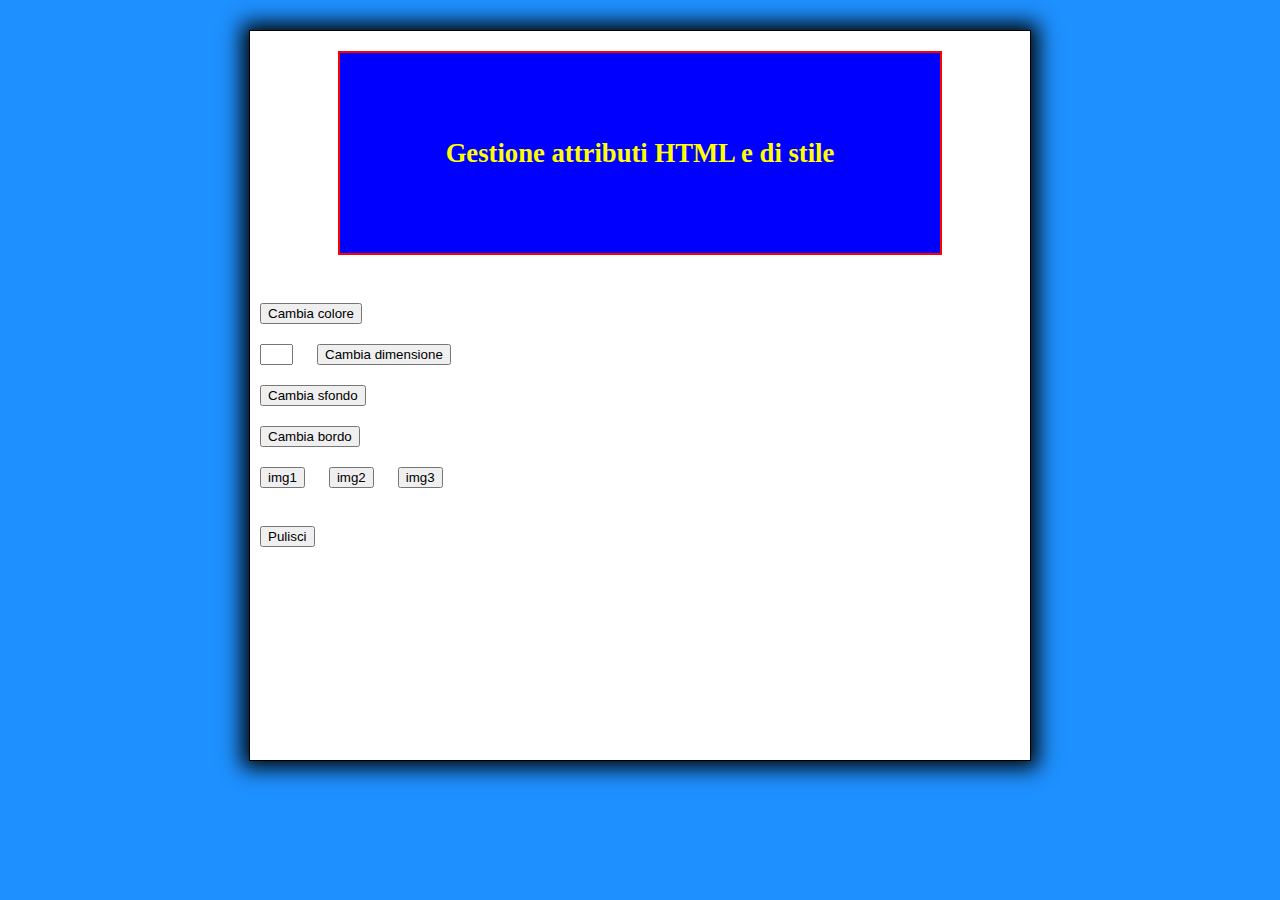
<file: Ese 17_styles/index.html>
﻿<!DOCTYPE html>
<html>
    <head>
        <meta charset="UTF-8">
        <link rel="stylesheet" href="index.css"/>
        <script type="application/javascript" src="index.js"></script>
        <title>getAttribute</title>
    </head>
    
    <body>
        <div id="wrapper">
			<div id="titolo">Gestione attributi HTML e di stile</div>
            <br />
            <!-- aggiungiamo l'onclick dinamicamente -->
            <input type="button" id="btnColore" value="Cambia colore" />
            <br />
            <input type="text" id="txtSize" size="1" />
            <input type="button" id="btnDimensione" value="Cambia dimensione" />
            <br />
            <input type="button" id="btnSfondo" value="Cambia sfondo" />
			<br />
            <input type="button" id="btnBordo" value="Cambia bordo" />
            <br />
            <input type="button" id="btnImg1" value="img1" />
            <input type="button" id="btnImg2" value="img2" />
            <input type="button" id="btnImg3" value="img3" />
            <br />
            <img id="imgBox" />
            <br />
            <input type="button" id="btnClear" value="Pulisci" />
        </div>
    </body>
</html>
</file>
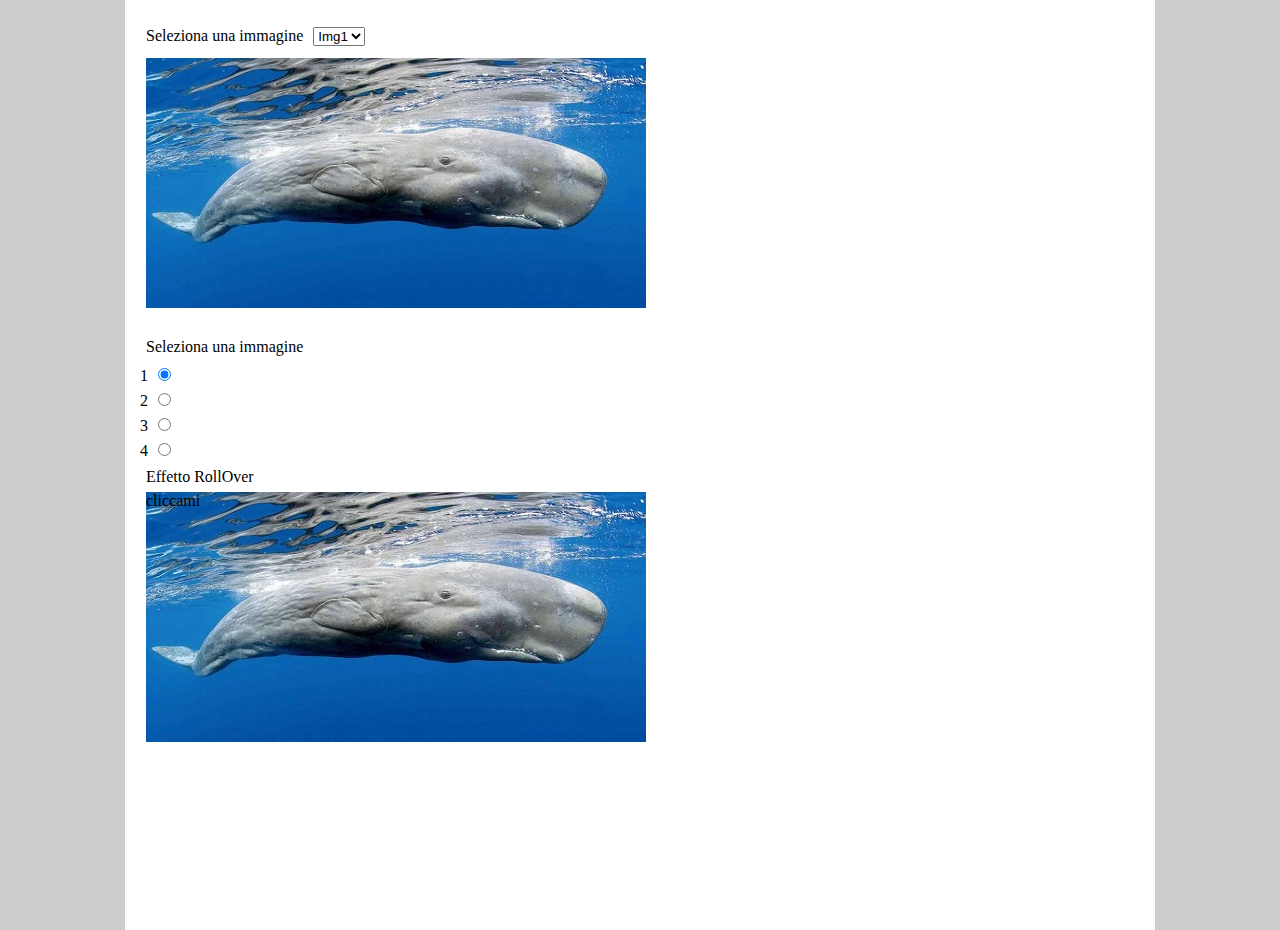
<file: Ese 18 BackgroundImage/index.html>
<!DOCTYPE html>
<html lang="en">
<head>
    <meta charset="UTF-8">
    <title>Background Image</title>
	<link rel="stylesheet" href="index.css"/>
    <script type="text/javascript" src="index.js"></script>
</head>

<body>
	<div id="wrapper">
		<p> Seleziona una immagine 
			<select id="lstImmagini" onchange="cambiaImmagine(this)">
				<option value="0">Img1</option>
				<option value="1">Img2</option>
				<option value="2">Img3</option>
				<option value="3">Img4</option>
			</select> 
		</p> 
		<div id="imgBox"></div> <br>

		<p> Seleziona una immagine </p> 
        1 <input type="radio" name="opt" value="0" checked> <br>
        2 <input type="radio" name="opt" value="1"> <br>
        3 <input type="radio" name="opt" value="2"> <br>
        4 <input type="radio" name="opt" value="3"> <br>	
		
		<p> Effetto RollOver </p> 
		<div id="imgRoll" onmouseover="roll_on()" onmouseout="roll_off()" onclick="alert('ok')"> cliccami </div> 

	</div>
</body>
</html>
</file>
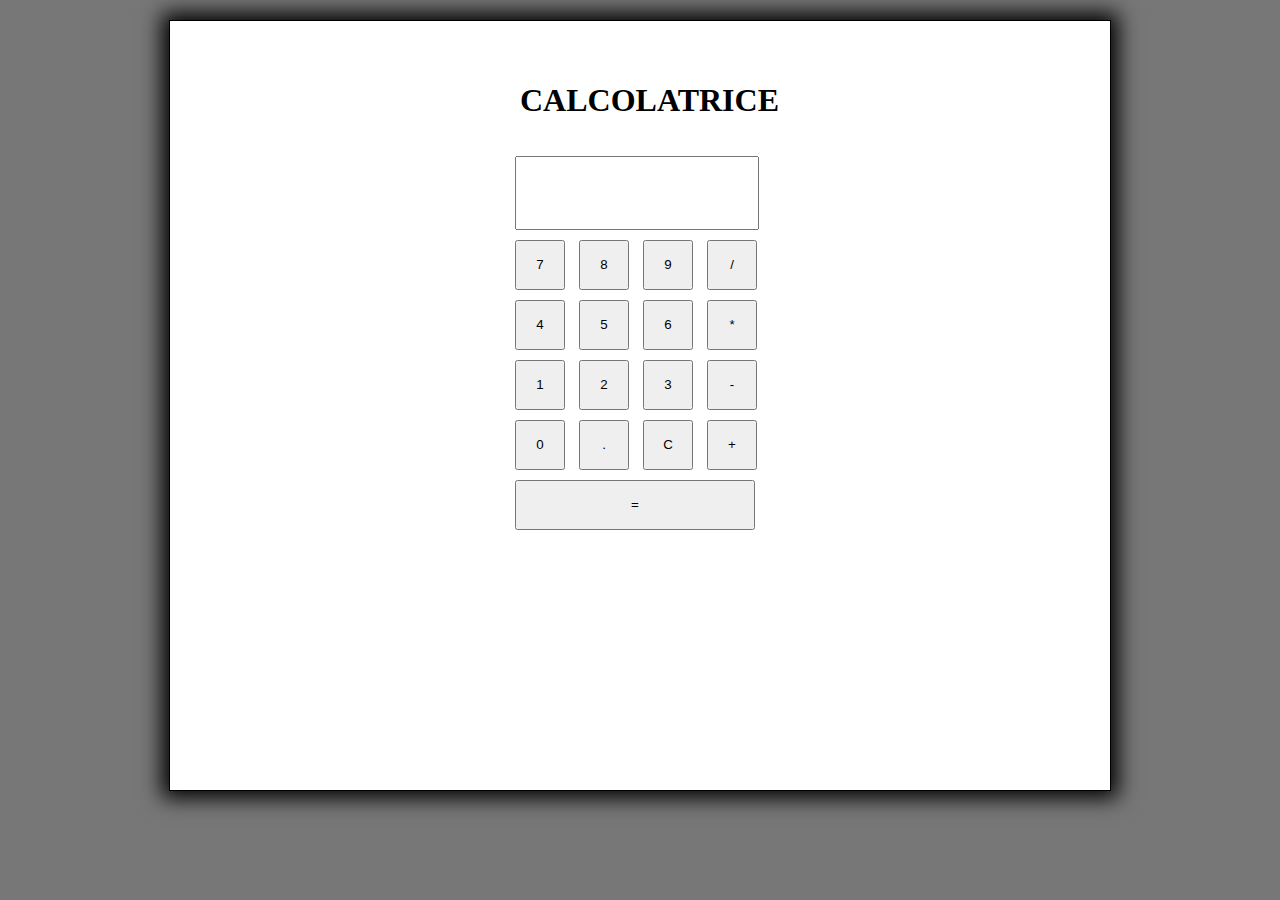
<file: Ese 19 Calcolatrice/index.html>
﻿<!DOCTYPE html> 
<html>
<head>
	<title>Vallauri</title>
	<meta charset="utf-8">
    <link rel="stylesheet" href="index.css"/>
    <script type="application/javascript" src="index.js"></script>
</head>
<body onload="init()">
  <div id="wrapper">
	 <div> 
	    <h1> CALCOLATRICE </h1>
        <input type="text" value="" id="txtDisplay" readonly />
        <br/>
        <input type="button" value="7" name="btnNum" />
        <input type="button" value="8" name="btnNum" />
        <input type="button" value="9" name="btnNum" />
        <input type="button" value="/" name="btnOperatore" />
        <br/>
        <input type="button" value="4" name="btnNum" />
        <input type="button" value="5" name="btnNum" />
        <input type="button" value="6" name="btnNum" />
        <input type="button" value="*" name="btnOperatore" />
        <br/>
        <input type="button" value="1" name="btnNum" />
        <input type="button" value="2" name="btnNum" />
        <input type="button" value="3" name="btnNum" />
        <input type="button" value="-" name="btnOperatore" />
        <br/>
        <input type="button" value="0" name="btnNum" />
        <input type="button" value="." name="btnNum" />
        <input type="button" value="C" onclick="resetta()" />
        <input type="button" value="+" name="btnOperatore" />
        <br/>
        <input type="button" value="=" onclick="calcola()" id="btnRis" />
     </div>
  </div>
</body>
</html>
</file>
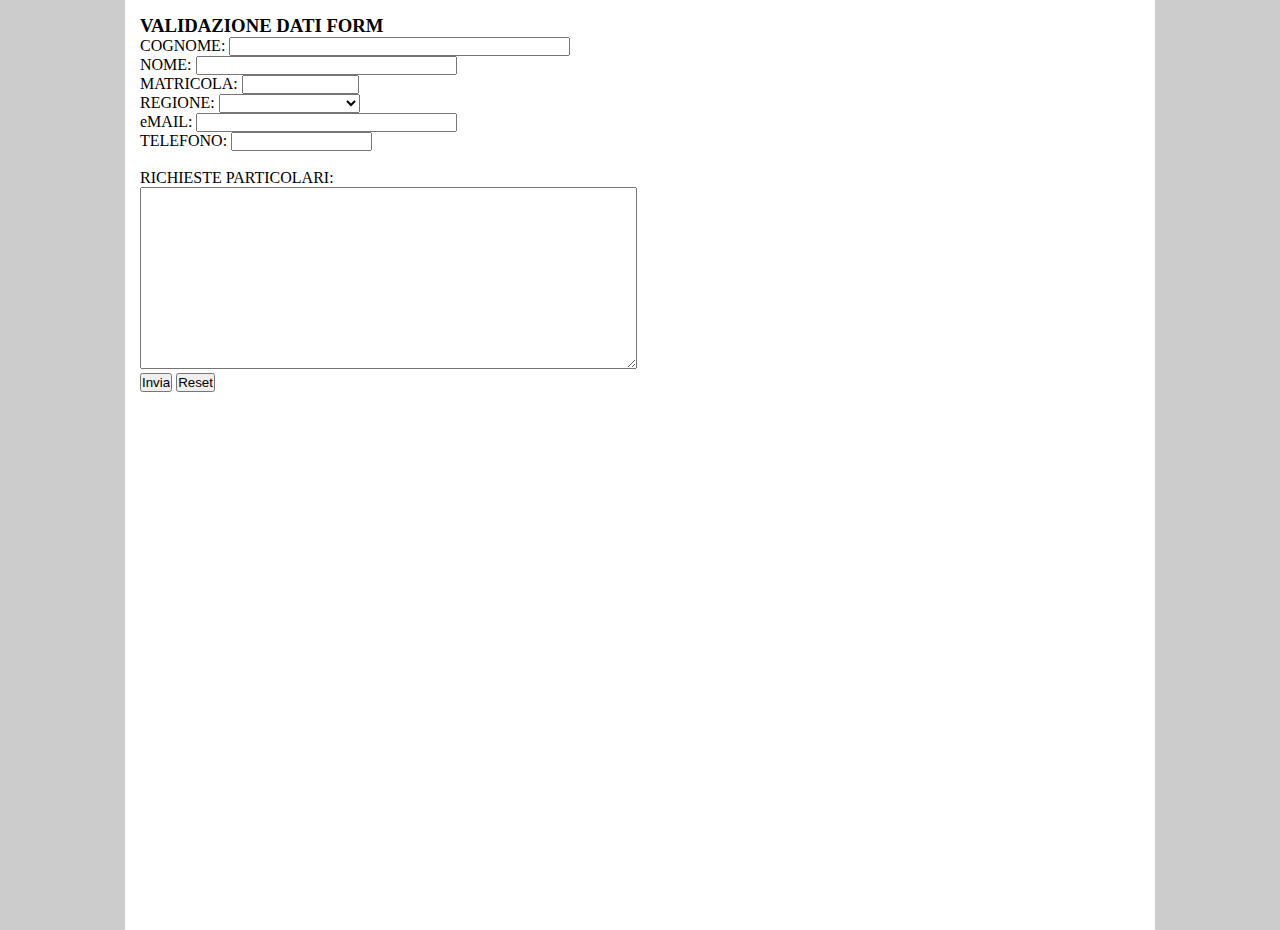
<file: Ese 20 Form/index.html>
<!DOCTYPE html> <!-- documento html5 -->
<html lang="it">
	<head>
		<meta charset="UTF-8" />
		<title></title>
		<link rel="stylesheet" href="index.css"/>
		<script type="application/javascript" src="index.js"></script>
	</head>	
	<body>   
		<div id="wrapper">
			<h3>VALIDAZIONE DATI FORM</h3>
			<form action="" method="post" name="registr" onsubmit="return validaForm()" >
				COGNOME:
				<input type="text" name="cognome" size="40" maxlength="40">
				<br>
				NOME:
				<input type="text" name="nome" size="30" maxlength="30">
				<br>
				MATRICOLA:
				<input type="text" name="matricola" size="12" maxlength="12" onkeypress="soloNumeri(event)">
				<br>
				REGIONE:
				<select name="regione">
					<option value="valdaosta">Val d’Aosta</option>
					<option value="piemonte">Piemonte</option>
					<option value="liguria">Liguria</option>
					<option value="lombardia">Lombardia</option>
					<option value="veneto">Veneto</option>
					<option value="trentino">Trentino Alto Adige</option>
					<option value="friuli">Friuli Venezia-Giulia</option>
					<option value="emilia">Emilia-Romagna</option>
					<option value="toscana">Toscana</option>
					<option value="marche">Marche</option>
					<option value="umbria">Umbria</option>
					<option value="lazio">Lazio</option>
					<option value="abruzzo">Abruzzo</option>
					<option value="molise">Molise</option>
					<option value="campania">Campania</option>
					<option value="basilicata">Basilicata</option>
					<option value="puglia">Puglia</option>
					<option value="calabria">Calabria</option>
					<option value="sicilia">Sicilia</option>
					<option value="sardegna">Sardegna</option>
				</select>
				<br>
				eMAIL:
				<input type="text" name="email" size="30" maxlength="30">
				<br>
				TELEFONO:
				<input type="text" name="tel" size="15" maxlength="15" onkeypress="soloNumeri(event)">
				<br><br>
				RICHIESTE PARTICOLARI:
				<br>
				<textarea name="richieste" cols="60" rows="12"></textarea>
				<div class="buttons">	
					<input type="submit" value="Invia">
					<input type="reset" value="Reset">
				</div>
			</form>
		</div>
	</body>
</html>
</file>
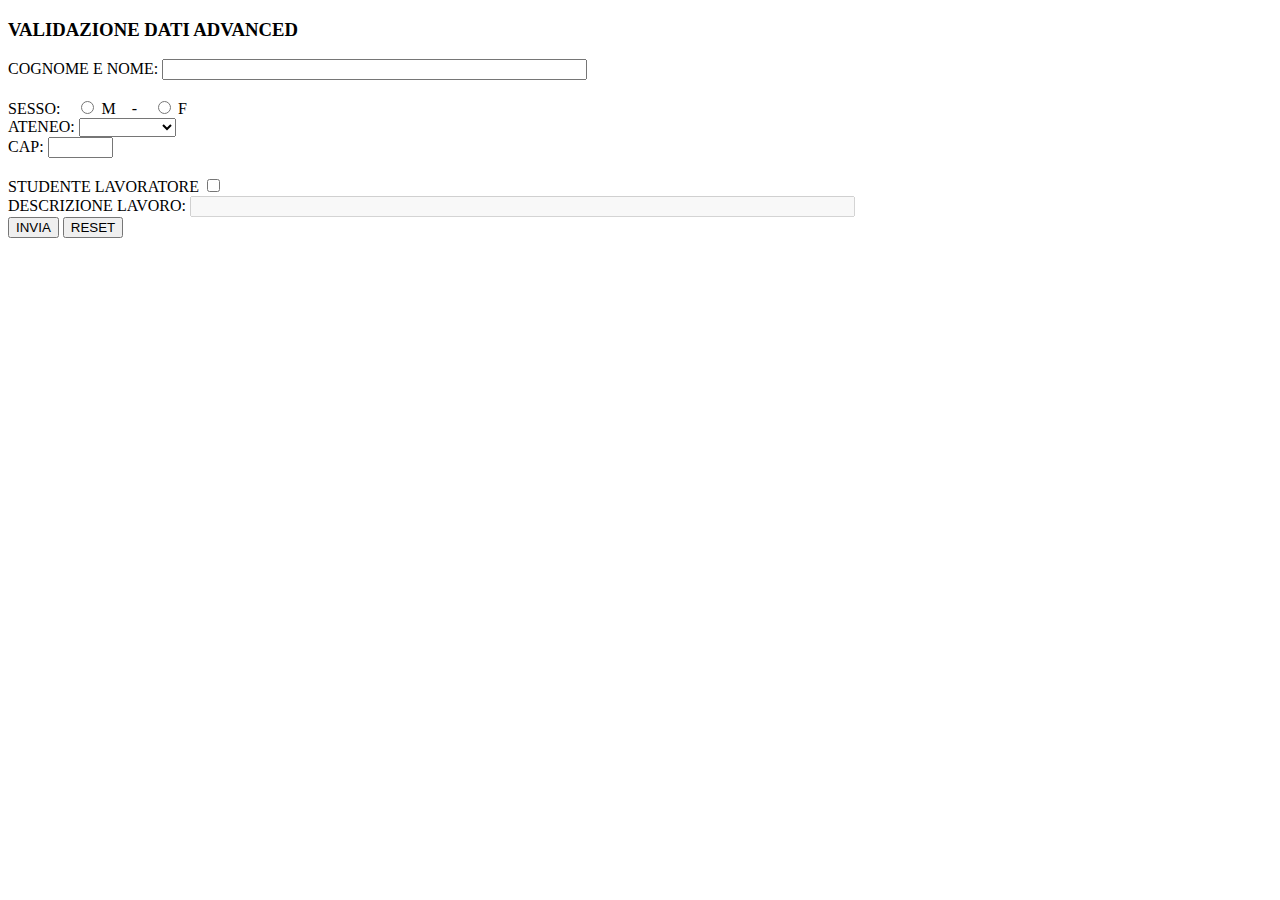
<file: Ese 21 Form Medio/index.html>
<!DOCTYPE html> <!-- documento html5 -->
<html lang="it">
	<head>
		<meta charset="UTF-8" />
		<title></title>
		<link rel="stylesheet" href="index.css"/>
		<script type="application/javascript" src="index.js"></script>
	</head>	
	<body>
   <div id="wrapper">
       <h3>VALIDAZIONE DATI ADVANCED</h3>
       <form action="" method="post" name="datiUtente">
           COGNOME E NOME:
           <input type="text" id="nominativo" name="nominativo" size="50" maxlength="50">
           <br><br>
           SESSO:&nbsp;&nbsp;&nbsp;
           <input type="radio" name="sesso" value="M"> M
           &nbsp;&nbsp; - &nbsp;&nbsp;
           <input type="radio" name="sesso" value="F"> F
           <br>
           ATENEO:
           <select name="ateneo">
               <option value="nessuno" selected></option>
               <option value="sapienza">La Sapienza</option>
               <option value="torvergata">Tor Vergata</option>
               <option value="romatre">Roma Tre</option>
           </select>
           <br>
           CAP:
           <input type="text" name="cap" size="5" maxlength="5">
           <br><br>
           STUDENTE LAVORATORE
           <input type="checkbox" name="lavoratore">
           <br>
           DESCRIZIONE LAVORO:
           <input type="text" name="descr" size="80" maxlength="80" disabled>
           <br>
           <div class="buttons">
               <input type="submit" value="INVIA">
               <input type="reset" value="RESET">
           </div>
       </form>
   </div>
</body>
 
</html>
</file>
<file: Ese 17_styles/index.css>
html, body{
	height: 90%;
}
body{    
	background-color: dodgerblue;
}
#wrapper{
	width: 780px;
	height: 100%;
	border: 1px solid black;
	margin: 30px auto;
	background-color: white;
	box-shadow: 0 0 20px 7px black;
}       
#wrapper div:nth-of-type(1){
	text-align: center;
    padding: 0;
    width: 600px;
    height: 200px;
    margin: 20px auto;
    line-height: 200px;
    border: 2px solid red;
    font-size: 20pt;
    font-weight: bold;
    color: yellow;
    background-color: blue;
}
#wrapper > * {
    margin: 10px;
}

#wrapper img{
    width: 300px;
    margin: 0 auto;
    display: block;
}
</file>
<file: Ese 18 BackgroundImage/index.css>
@charset "UTF-8";

*{
    margin: 0px;
    padding: 0px;
}

html{
	height:100%;
}

body{
	height:100%;
	background-color:#CCC;
}

#wrapper{
	width:1000px;
	height:100%;
	margin:0 auto;
	background-color:#FFF;
	padding:15px;
}

#wrapper h1{
	text-align:center;
}

#wrapper *{
	margin:6px;
}

#imgBox,#imgRoll{
	height: 250px;
	width: 500px;
	background-position: center;
}
</file>
<file: Ese 19 Calcolatrice/index.css>
html{
    height: 90%;
    background-color: #777;
}
body{
    height: 90%;
    margin: 0px;
    background-color: #777;
    overflow: hidden;
}
#wrapper{
    width: 900px;
    height: 100%;
    margin: 20px auto;
    background-color: white;
    padding: 20px;
    border: 1px solid black;
    box-shadow: 0 0 20px 7px black;
}

#wrapper>div{
	width:260px;
	margin:0 auto;
}

#wrapper *{
    padding: 10px;
}
input{
    height: 50px;
    width: 50px;
    margin: 5px;
}
#txtDisplay{
    width: 220px;
    text-align: right;
    font-size: 20pt;
}
#btnRis{
    width: 240px;
}
</file>
<file: Ese 20 Form/index.css>
@charset "UTF-8";

*{
    margin: 0px;
    padding: 0px;
}

html{
	height:100%;
}

body{
	height:100%;
	background-color:#CCC;
}

#wrapper{
	width:1000px;
	height:100%;
	margin:0 auto;
	background-color:#FFF;
	padding:15px;
}

/*#wrapper h1{
	text-align:center;
}

#wrapper *{
	width: 780px;
	border: 1px solid black;
	margin: 30px auto;
	padding: 30px;
	background-color: white;
	box-shadow: 0 0 20px 7px black;
	text-align: left;
}

input,select,textarea{
	min-height: 30px;
	min-width: 30px;
	margin: 10px auto;
}

input{
	border: none;
	border-bottom: 1px solid darkgray;
}

.buttons > input{
	margin-top: 30px;
	box-sizing: content-box;
	font-size: larger;
	border: 2px solid lightgray;
}*/

.red-border{
	border-bottom: 1px solid red;
}
</file>
<file: Ese 21 Form Medio/index.css>
@charset "UTF-8";
/*
*{
    margin: 0px;
    padding: 0px;
}

html{
	height:100%;
}

body{
	height:100%;
	background-color:#CCC;
}

#wrapper{
	width:1000px;
	height:100%;
	margin:0 auto;
	background-color:#FFF;
	padding:15px;
}

#wrapper h1{
	text-align:center;
}

#wrapper *{
	width: 780px;
	border: 1px solid black;
	margin: 30px auto;
	padding: 30px;
	background-color: white;
	box-shadow: 0 0 20px 7px black;
	text-align: left;
}

input,select,textarea{
	min-height: 30px;
	min-width: 30px;
	margin: 10px auto;
}

input{
	border: none;
	border-bottom: 1px solid darkgray;
}

.buttons > input{
	margin-top: 30px;
	box-sizing: content-box;
	font-size: larger;
	border: 2px solid lightgray;
}

.red-border{
	border-bottom: 1px solid red;
}
*/
</file>
